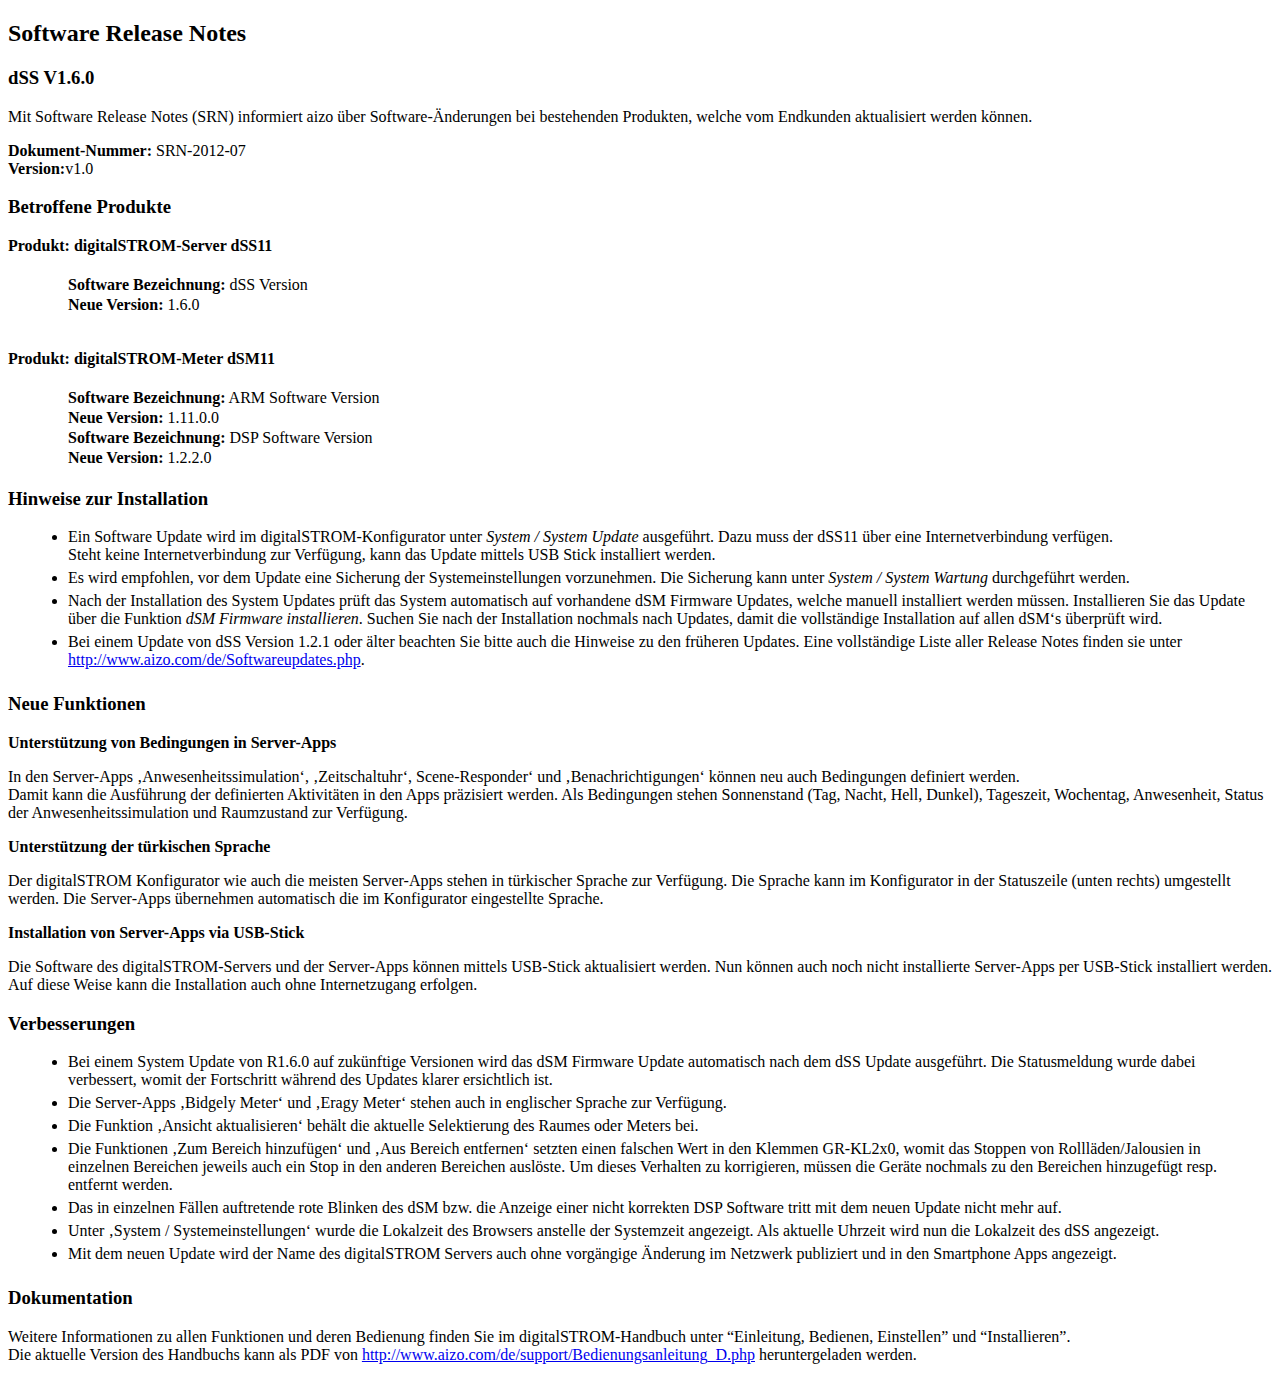
<file: recipes-digitalstrom/release-notes/files/notes_de_DE.html>
<!DOCTYPE html PUBLIC "-//W3C//DTD XHTML 1.0 Transitional//EN" "http://www.w3.org/TR/xhtml1/DTD/xhtml1-transitional.dtd">
<html xmlns="http://www.w3.org/1999/xhtml">
  <head>
    <title></title>
    <meta content="text/html; charset=utf-8" http-equiv="Content-Type" />
  </head>
  <body>
  <div class="x-text-margin x-black-text">
    <h2>Software Release Notes</h2>
    <h3>dSS V1.6.0</h3>
    <p style="color:black;">
      Mit Software Release Notes (SRN) informiert aizo über Software-Änderungen bei bestehenden Produkten, welche vom Endkunden aktualisiert werden können.
    </p>
    <div class="x-text-margin">
        <b>Dokument-Nummer:</b>&nbsp;SRN-2012-07<br/>
        <b>Version:</b>v1.0<br/>
    </div>
    <h3>Betroffene Produkte</h3>
    <div class="x-text-margin">
      <span class="x-green-text">
        <b>Produkt: digitalSTROM-Server dSS11</b>
      </span>
      <ul style="list-style-type:none;margin-left:20px;margin-right:20px">
        <li style="padding-bottom:2px;padding-top:5px;">
          <b>Software Bezeichnung:</b> dSS Version
        </li>
        <li style="padding-bottom:2px;">
          <b>Neue Version:</b> 1.6.0
        </li>
      </ul>
      <br/>
      <span class="x-green-text">
        <b>Produkt: digitalSTROM-Meter dSM11</b>
      </span>
      <ul style="list-style-type:none;margin-left:20px;margin-right:20px">
        <li style="padding-bottom:2px;padding-top:5px;">
          <b>Software Bezeichnung:</b> ARM Software Version
        </li>
        <li style="padding-bottom:2px;">
          <b>Neue Version:</b> 1.11.0.0
        </li>
        <li style="padding-bottom:2px;">
          <b>Software Bezeichnung:</b> DSP Software Version 
        </li>
        <li style="padding-bottom:2px;">
          <b>Neue Version:</b> 1.2.2.0
        </li>
      </ul>
    </div>
    <h3>Hinweise zur Installation</h3>
    <ul style="list-style-type:disc;margin-left:20px;margin-right:20px">
      <li style="padding-bottom:5px">
          Ein Software Update wird im digitalSTROM-Konfigurator unter <i>System / System Update</i> ausgeführt. Dazu muss der dSS11 über eine Internetverbindung verfügen.<br>
		  Steht keine Internetverbindung zur Verfügung, kann das Update mittels USB Stick installiert werden.
      </li>
      <li style="padding-bottom:5px">
          Es wird empfohlen, vor dem Update eine Sicherung der Systemeinstellungen vorzunehmen. Die Sicherung kann unter <i>System / System Wartung</i> durchgeführt werden.
      </li>
      <li style="padding-bottom:5px">
          Nach der Installation des System Updates prüft das System automatisch auf vorhandene dSM Firmware Updates, welche manuell installiert werden müssen. Installieren Sie das Update über die Funktion <i>dSM Firmware installieren</i>. Suchen Sie nach der Installation nochmals nach Updates, damit die vollständige Installation auf allen dSM‘s überprüft wird.
      </li>
      <li style="padding-bottom:5px">
        Bei einem Update von dSS Version 1.2.1 oder älter beachten Sie bitte auch die Hinweise zu den früheren Updates. Eine vollständige Liste aller Release Notes finden sie unter <span class="x-text-link"><a href="http://www.aizo.com/de/Softwareupdates.php" target="_blank">http://www.aizo.com/de/Softwareupdates.php</a></span>.
      </li>
    </ul>
	
	<h3>Neue Funktionen</h3>
    <p class="x-green-text">
      <b>Unterstützung von Bedingungen in Server-Apps</b>
    </p>
    <p style="color:black;">
       In den Server-Apps ‚Anwesenheitssimulation‘, ‚Zeitschaltuhr‘, Scene-Responder‘ und ‚Benachrichtigungen‘ können neu auch Bedingungen definiert werden.<br>
	   Damit kann die Ausführung der definierten Aktivitäten in den Apps präzisiert werden. Als Bedingungen stehen Sonnenstand (Tag, Nacht, Hell, Dunkel), Tageszeit, Wochentag, Anwesenheit, Status der Anwesenheitssimulation und Raumzustand zur Verfügung.
    </p>
    
    <p class="x-green-text">
      <b>Unterstützung der türkischen Sprache</b>
    </p>
    <p style="color:black;">
      Der digitalSTROM Konfigurator wie auch die meisten Server-Apps stehen in türkischer Sprache zur Verfügung. Die Sprache kann im Konfigurator in der Statuszeile (unten rechts) umgestellt werden. Die Server-Apps übernehmen automatisch die im Konfigurator eingestellte Sprache. 
    </p>
    
    <p class="x-green-text">
      <b>Installation von Server-Apps via USB-Stick</b>
    </p>
    <p style="color:black;">
      Die Software des digitalSTROM-Servers und der Server-Apps können mittels USB-Stick aktualisiert werden. Nun können auch noch nicht installierte Server-Apps per USB-Stick installiert werden. Auf diese Weise kann die Installation auch ohne Internetzugang erfolgen. 
    </p>
    

	
	
    <h3>Verbesserungen</h3>
    <ul style="list-style-type:disc;margin-left:20px;margin-right:20px">
      <li style="padding-bottom:5px">
	      Bei einem System Update von R1.6.0 auf zukünftige Versionen wird das dSM Firmware Update automatisch nach dem dSS Update ausgeführt. Die Statusmeldung wurde dabei verbessert, womit der Fortschritt während des Updates klarer ersichtlich ist.
      </li>
      <li style="padding-bottom:5px">
	      Die Server-Apps ‚Bidgely Meter‘ und ‚Eragy Meter‘ stehen auch in englischer Sprache zur Verfügung.
      </li>
      <li style="padding-bottom:5px">
	      Die Funktion ‚Ansicht aktualisieren‘ behält die aktuelle Selektierung des Raumes oder Meters bei.
      </li>
      <li style="padding-bottom:5px">
	      Die Funktionen ‚Zum Bereich hinzufügen‘ und ‚Aus Bereich entfernen‘ setzten einen falschen Wert in den Klemmen GR-KL2x0, womit das Stoppen von Rollläden/Jalousien in einzelnen Bereichen jeweils auch ein Stop in den anderen Bereichen auslöste. Um dieses Verhalten zu korrigieren, müssen die Geräte nochmals zu den Bereichen hinzugefügt resp. entfernt werden.
      </li>
      <li style="padding-bottom:5px">
	      Das in einzelnen Fällen auftretende rote Blinken des dSM bzw. die Anzeige einer nicht korrekten DSP Software tritt mit dem neuen Update nicht mehr auf. 
      </li>
      <li style="padding-bottom:5px">
	      Unter ‚System / Systemeinstellungen‘ wurde die Lokalzeit des Browsers anstelle der Systemzeit angezeigt. Als aktuelle Uhrzeit wird nun die Lokalzeit des dSS angezeigt.
      </li>
      <li style="padding-bottom:5px">
	      Mit dem neuen Update wird der Name des digitalSTROM Servers auch ohne vorgängige Änderung im Netzwerk publiziert und in den Smartphone Apps angezeigt.
      </li>
	</ul>	
	
    <h3>Dokumentation</h3>
    <p style="color:black;">
      Weitere Informationen zu allen Funktionen und deren Bedienung finden Sie im digitalSTROM-Handbuch unter “Einleitung, Bedienen, Einstellen” und “Installieren”.
      <br/>
      Die aktuelle Version des Handbuchs kann als PDF von <span class="x-text-link"><a href="http://www.aizo.com/de/support/Bedienungsanleitung_D.php" target="_blank">http://www.aizo.com/de/support/Bedienungsanleitung_D.php</a></span> heruntergeladen werden.
    </p>
  </div>
  </body>
</html>
</file>
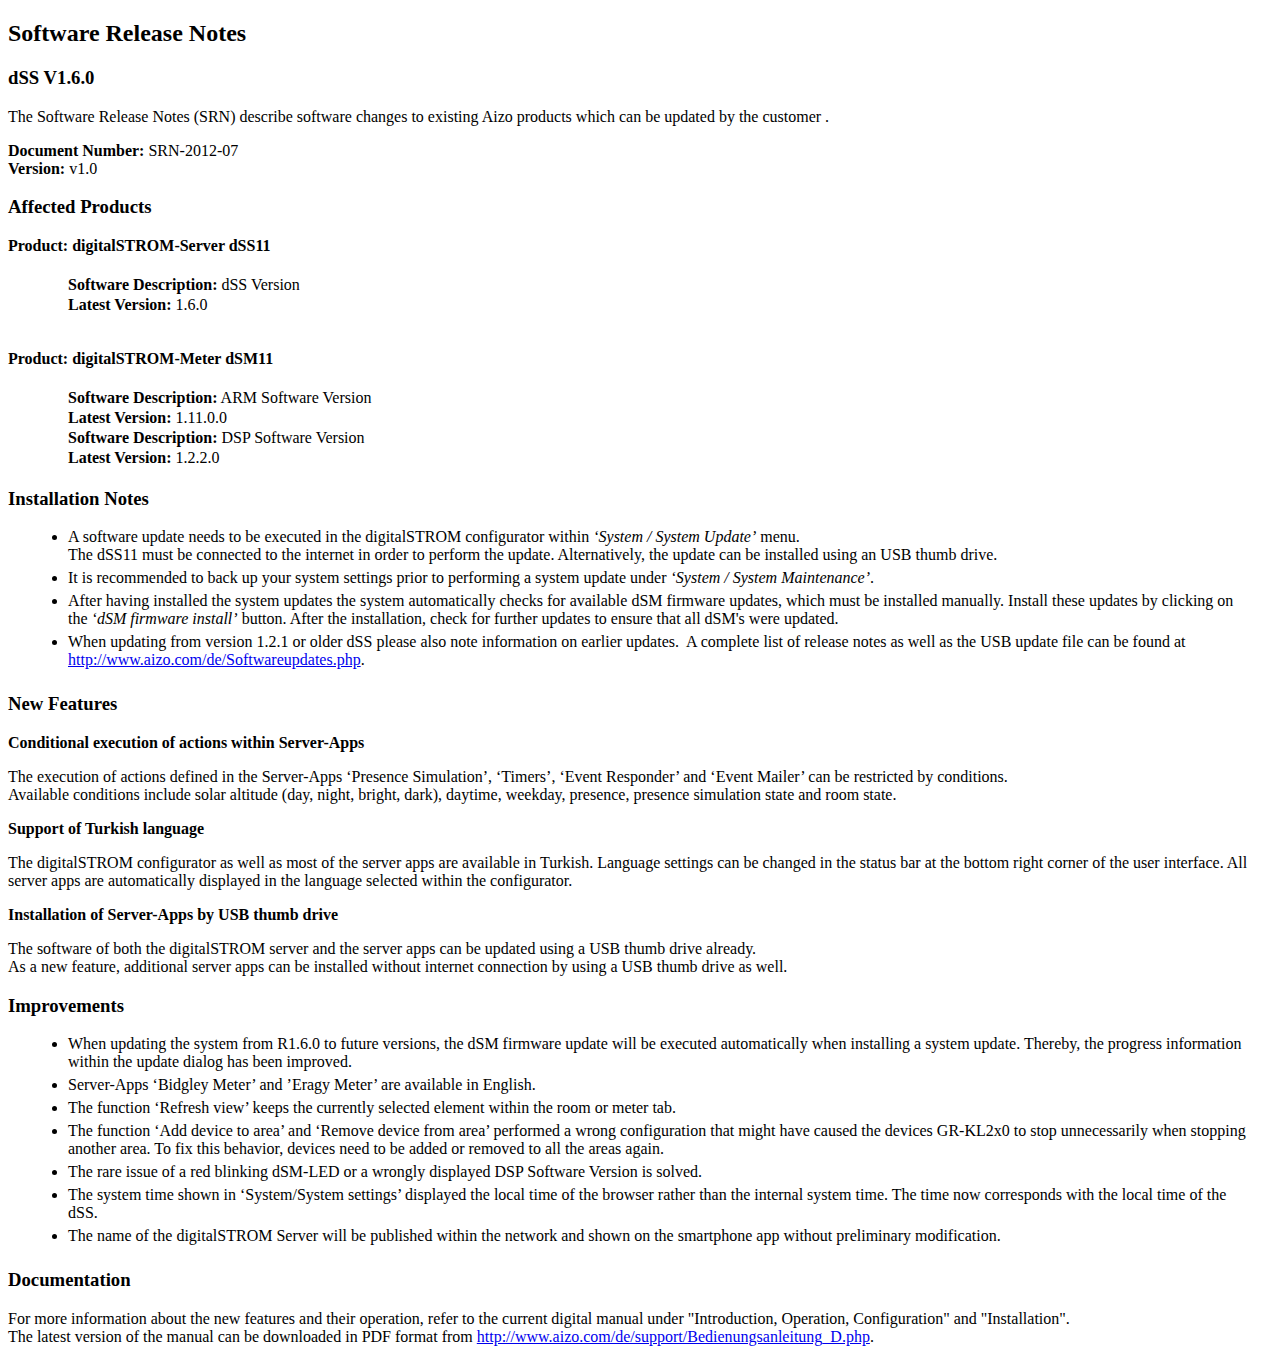
<file: recipes-digitalstrom/release-notes/files/notes_en_US.html>
<!DOCTYPE html PUBLIC "-//W3C//DTD XHTML 1.0 Transitional//EN" "http://www.w3.org/TR/xhtml1/DTD/xhtml1-transitional.dtd">
<html xmlns="http://www.w3.org/1999/xhtml">
  <head>
    <title></title>
    <meta content="text/html; charset=utf-8" http-equiv="Content-Type" />
  </head>
  <body>
  <div class="x-text-margin x-black-text">
    <h2>Software Release Notes</h2>
    <h3>dSS V1.6.0</h3>
    <p style="color:black;">
      The Software Release Notes (SRN) describe software changes to existing Aizo products which can be updated by the customer .
    </p>
    <div class="x-text-margin">
        <b>Document Number:</b> SRN-2012-07<br/>
        <b>Version:</b> v1.0<br/>
    </div>
    <h3>Affected Products</h3>
    <div class="x-text-margin">
      <span class="x-green-text">
        <b>Product: digitalSTROM-Server dSS11</b>
      </span>
      <ul style="list-style-type:none;margin-left:20px;margin-right:20px">
        <li style="padding-bottom:2px;padding-top:5px;">
          <b>Software Description:</b> dSS Version
        </li>
        <li style="padding-bottom:2px;">
          <b>Latest Version:</b> 1.6.0
        </li>
      </ul>
      <br/>
      <span class="x-green-text">
        <b>Product: digitalSTROM-Meter dSM11</b>
      </span>
      <ul style="list-style-type:none;margin-left:20px;margin-right:20px">
        <li style="padding-bottom:2px;padding-top:5px;">
          <b>Software Description:</b> ARM Software Version
        </li>
        <li style="padding-bottom:2px;">
          <b>Latest Version:</b> 1.11.0.0
        </li>
        <li style="padding-bottom:2px;">
          <b>Software Description:</b> DSP Software Version
        </li>
        <li style="padding-bottom:2px;">
          <b>Latest Version:</b> 1.2.2.0
        </li>
      </ul>
    </div>
    <h3>Installation Notes</h3>
    <ul style="list-style-type:disc;margin-left:20px;margin-right:20px">
      <li style="padding-bottom:5px">
	    A software update needs to be executed in the digitalSTROM configurator within <i>‘System / System Update’</i> menu. 
		<br/>
		The dSS11 must be connected to the internet in order to perform the update. Alternatively, the update can be installed using an USB thumb drive.
      </li>
      <li style="padding-bottom:5px">
          It is recommended to back up your system settings prior to performing a system update under <i>‘System / System Maintenance’</i>.
      </li>
      <li style="padding-bottom:5px">
          After having installed the system updates the system automatically checks for available dSM firmware updates, which must be installed manually. Install these updates by clicking on the <i>‘dSM firmware install’</i> button. After the installation, check for further updates to ensure that all dSM's were updated.
      </li>
      <li style="padding-bottom:5px">
          When updating from version 1.2.1 or older dSS please also note information on earlier updates.&nbsp;  A complete list of release notes as well as the USB update file can be found at <span class="x-text-link"><a href="http://www.aizo.com/de/Softwareupdates.php" target="_blank">http://www.aizo.com/de/Softwareupdates.php</a></span>.
      </li>
    </ul>
	
    <h3>New Features</h3>
    <p class="x-green-text">
      <b>Conditional execution of actions within Server-Apps</b>
    </p>
    <p style="color:black;">
	  The execution of actions defined in the  Server-Apps ‘Presence Simulation’, ‘Timers’, ‘Event Responder’ and ‘Event Mailer’ can be restricted by conditions.
	  <br/>
	  Available conditions include solar altitude (day, night, bright, dark), daytime, weekday, presence,  presence simulation state and room state.
    </p>
    <p class="x-green-text">
      <b>Support of Turkish language </b>
    </p>
    <p style="color:black;">
		The digitalSTROM configurator as well as most of the server apps are available in Turkish. Language settings can be changed in the status bar at the bottom right corner of the user interface. All server apps are automatically displayed in the language selected within the configurator.  
    </p>
    <p class="x-green-text">
      <b>Installation of Server-Apps by USB thumb drive</b>
    </p>
    <p style="color:black;">
		The software of both the digitalSTROM server and the server apps can be updated using a USB thumb drive already. 
		<br>
		As a new feature, additional server apps can be installed without internet connection by using a USB thumb drive as well. 
    </p>
    
	
    <h3>Improvements</h3>
    <ul style="list-style-type:disc;margin-left:20px;margin-right:20px">
      <li style="padding-bottom:5px">
		When updating the system from R1.6.0 to future versions, the dSM firmware update will be executed automatically when installing a system update. Thereby, the progress information within the update dialog has been improved.
      </li>
      <li style="padding-bottom:5px">
		Server-Apps ‘Bidgley Meter’ and ’Eragy Meter’ are available in English.
      </li>
      <li style="padding-bottom:5px">
		The function ‘Refresh view’ keeps the currently selected element within the room or meter tab.
      </li>
      <li style="padding-bottom:5px">
		The function ‘Add device to area’ and ‘Remove device from area’ performed a wrong configuration that might have caused the devices GR-KL2x0 to stop unnecessarily when stopping another area. To fix this behavior, devices need to be added or removed to all the areas again.
      </li>
      <li style="padding-bottom:5px">
		The rare issue of a red blinking dSM-LED or a wrongly displayed DSP Software Version is solved.
      </li>
      <li style="padding-bottom:5px">
		The system time shown in ‘System/System settings’ displayed the local time of the browser rather than the internal system time. The time now corresponds with the local time of the dSS.
      </li>
      <li style="padding-bottom:5px">
		The name of the digitalSTROM Server will be published within the network and shown on the smartphone app without preliminary modification. 
	  </li>

	  </ul>
	
	
    <h3>Documentation</h3>
    <p style="color:black;">
      For more information about the new features and their operation, refer to the current digital manual under "Introduction, Operation, Configuration" and "Installation".
      <br/>
      The latest version of the manual can be downloaded in PDF format from <span class="x-text-link"><a href="http://www.aizo.com/de/support/Bedienungsanleitung_D.php" target="_blank">http://www.aizo.com/de/support/Bedienungsanleitung_D.php</a></span>.
  </p>
  </div>
  </body>
</html>
</file>
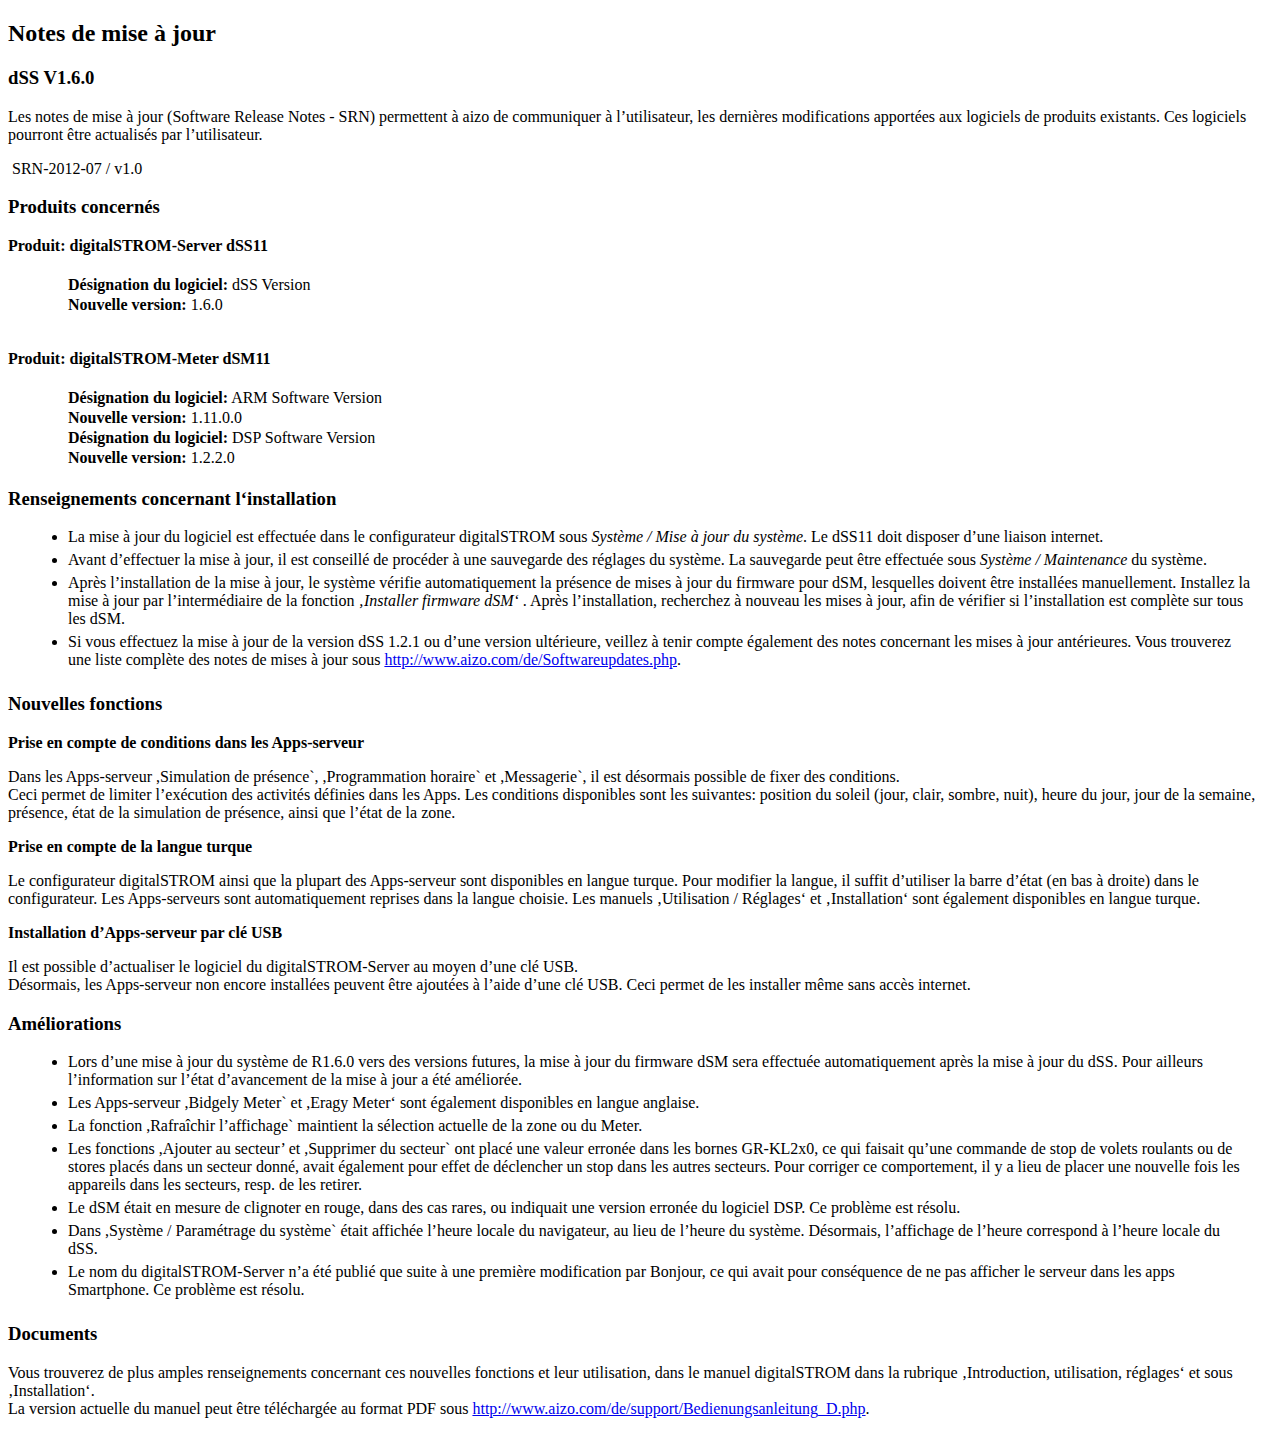
<file: recipes-digitalstrom/release-notes/files/notes_fr_CH.html>
<!DOCTYPE html PUBLIC "-//W3C//DTD XHTML 1.0 Transitional//EN" "http://www.w3.org/TR/xhtml1/DTD/xhtml1-transitional.dtd">
<html xmlns="http://www.w3.org/1999/xhtml">
  <head>
    <title></title>
    <meta content="text/html; charset=utf-8" http-equiv="Content-Type" />
  </head>
  <body>
  <div class="x-text-margin x-black-text">
    <h2>Notes de mise à jour</h2>
    <h3>dSS V1.6.0</h3>
    <p style="color:black;">
      Les notes de mise à jour (Software Release Notes - SRN) permettent à aizo de communiquer à l’utilisateur, les dernières modifications apportées aux logiciels de produits existants. Ces logiciels pourront être actualisés par l’utilisateur.
    </p>
    <div class="x-text-margin">
        &nbsp;SRN-2012-07 / v1.0<br/>
    </div>
    <h3>Produits concernés</h3>
    <div class="x-text-margin">
      <span class="x-green-text">
        <b>Produit: digitalSTROM-Server dSS11</b>
      </span>
      <ul style="list-style-type:none;margin-left:20px;margin-right:20px">
        <li style="padding-bottom:2px;padding-top:5px;">
          <b>Désignation du logiciel:</b> dSS Version
        </li>
        <li style="padding-bottom:2px;">
          <b>Nouvelle version:</b> 1.6.0
        </li>
      </ul>
      <br/>
      <span class="x-green-text">
        <b>Produit: digitalSTROM-Meter dSM11</b>
      </span>
      <ul style="list-style-type:none;margin-left:20px;margin-right:20px">
        <li style="padding-bottom:2px;padding-top:5px;">
          <b>Désignation du logiciel:</b> ARM Software Version
        </li>
        <li style="padding-bottom:2px;">
          <b>Nouvelle version:</b> 1.11.0.0
        </li>
        <li style="padding-bottom:2px;">
          <b>Désignation du logiciel:</b> DSP Software Version 
        </li>
        <li style="padding-bottom:2px;">
          <b>Nouvelle version:</b> 1.2.2.0
        </li>
      </ul>
    </div>
    <h3>Renseignements concernant l‘installation</h3>
    <ul style="list-style-type:disc;margin-left:20px;margin-right:20px">
      <li style="padding-bottom:5px">
          La mise à jour du logiciel est effectuée dans le configurateur digitalSTROM sous <i>Système / Mise à jour du système</i>. Le dSS11 doit disposer d’une liaison internet.
      </li>
      <li style="padding-bottom:5px">
          Avant d’effectuer la mise à jour, il est conseillé de procéder à une sauvegarde des réglages du système. La sauvegarde peut être effectuée sous <i>Système / Maintenance</i> du système.
      </li>
      <li style="padding-bottom:5px">
          Après l’installation de la mise à jour, le système vérifie automatiquement la présence de mises à jour du firmware pour dSM, lesquelles doivent être installées manuellement. Installez la mise à jour par l’intermédiaire de la fonction <i>‚Installer firmware dSM‘ </i>. Après l’installation, recherchez à nouveau les mises à jour, afin de vérifier si l’installation est complète sur tous les dSM.
      </li>
      <li style="padding-bottom:5px">
          Si vous effectuez la mise à jour de la version dSS 1.2.1 ou d’une version ultérieure, veillez à tenir compte également des notes concernant les mises à jour antérieures. Vous trouverez une liste complète des notes de mises à jour sous <span class="x-text-link"><a href="http://www.aizo.com/de/Softwareupdates.php" target="_blank">http://www.aizo.com/de/Softwareupdates.php</a></span>.
      </li>
    </ul>
	
	<h3>Nouvelles fonctions</h3>
    <p class="x-green-text">
      <b>Prise en compte de conditions dans les Apps-serveur</b>
    </p>
    <p style="color:black;">
       Dans les Apps-serveur ,Simulation de présence`, ,Programmation horaire` et ,Messagerie`, il est désormais possible de fixer des conditions.
	   <br>
	   Ceci permet de limiter l’exécution des activités définies dans les Apps. Les conditions disponibles sont les suivantes: position du soleil (jour, clair, sombre, nuit), heure du jour, jour de la semaine, présence, état de la simulation de présence, ainsi que l’état de la zone.
    </p>
    
    <p class="x-green-text">
      <b>Prise en compte de la langue turque</b>
    </p>
    <p style="color:black;">
      Le configurateur digitalSTROM ainsi que la plupart des Apps-serveur sont disponibles en langue turque. Pour modifier la langue, il suffit d’utiliser la barre d’état (en bas à droite) dans le configurateur. Les Apps-serveurs sont automatiquement reprises dans la langue choisie. Les manuels ‚Utilisation / Réglages‘ et ‚Installation‘ sont également disponibles en langue turque. 
    </p>
    
    <p class="x-green-text">
      <b>Installation d’Apps-serveur par clé USB</b>
    </p>
    <p style="color:black;">
      Il est possible d’actualiser le logiciel du digitalSTROM-Server au moyen d’une clé USB. 
	  <br>
	  Désormais, les Apps-serveur non encore installées peuvent être ajoutées à l’aide d’une clé USB. Ceci permet de les installer même sans accès internet.
    </p>
    
    
    <h3>Améliorations</h3>
    <ul style="list-style-type:disc;margin-left:20px;margin-right:20px">
      <li style="padding-bottom:5px">
	     Lors d’une mise à jour du système de R1.6.0 vers des versions futures, la mise à jour du firmware dSM sera effectuée automatiquement après la mise à jour du dSS. Pour ailleurs l’information sur l’état d’avancement de la mise à jour a été améliorée.
      </li>
      <li style="padding-bottom:5px">
	     Les Apps-serveur ,Bidgely Meter` et ,Eragy Meter‘ sont également disponibles en langue anglaise. 
      </li>
      <li style="padding-bottom:5px">
	     La fonction ,Rafraîchir l’affichage` maintient la sélection actuelle de la zone ou du Meter. 
      </li>
      <li style="padding-bottom:5px">
	     Les fonctions ,Ajouter au secteur’ et ,Supprimer du secteur` ont placé une valeur erronée dans les bornes GR-KL2x0, ce qui faisait qu’une commande de stop de volets roulants ou de stores placés dans un secteur donné, avait également pour effet de déclencher un stop dans les autres secteurs. Pour corriger ce comportement, il y a lieu de placer une nouvelle fois les appareils dans les secteurs, resp. de les retirer. 
      </li>
      <li style="padding-bottom:5px">
	    Le dSM était en mesure de clignoter en rouge, dans des cas rares, ou indiquait une version erronée du logiciel DSP. Ce problème est résolu.
     </li>
	 <li style="padding-bottom:5px">
	    Dans ,Système / Paramétrage du système` était affichée l’heure locale du navigateur, au lieu de l’heure du système. Désormais, l’affichage de l’heure correspond à l’heure locale du dSS.
     </li>
	 <li style="padding-bottom:5px">
	    Le nom du digitalSTROM-Server n’a été publié que suite à une première modification par Bonjour, ce qui avait pour conséquence de ne pas afficher le serveur dans les apps Smartphone. Ce problème est résolu.
     </li>
    </ul>
	
	
    <h3>Documents</h3>
    <p style="color:black;">
      Vous trouverez de plus amples renseignements concernant ces nouvelles fonctions et leur utilisation, dans le manuel digitalSTROM dans la rubrique ‚Introduction, utilisation, réglages‘ et sous ‚Installation‘. 
      <br/>
      La version actuelle du manuel peut être téléchargée au format PDF sous <span class="x-text-link"><a href="http://www.aizo.com/de/support/Bedienungsanleitung_D.php" target="_blank">http://www.aizo.com/de/support/Bedienungsanleitung_D.php</a></span>.
    </p>
  </div>
  </body>
</html>
</file>
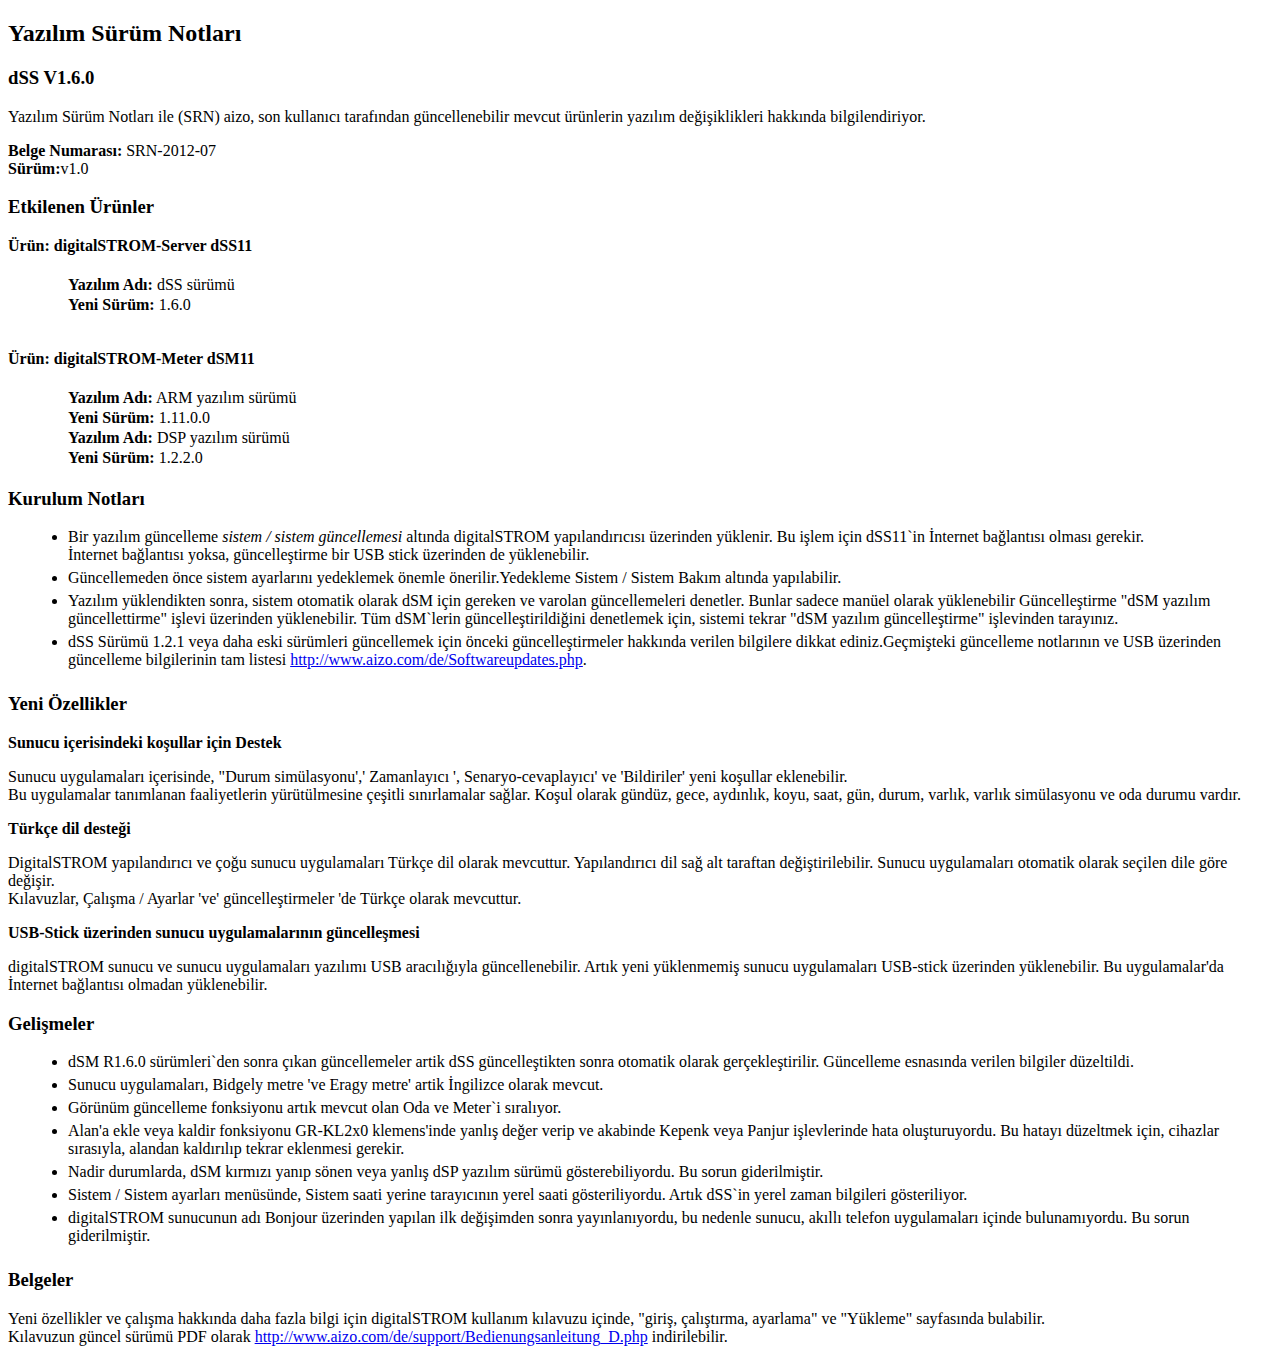
<file: recipes-digitalstrom/release-notes/files/notes_tr_TR.html>
<!DOCTYPE html PUBLIC "-//W3C//DTD XHTML 1.0 Transitional//EN" "http://www.w3.org/TR/xhtml1/DTD/xhtml1-transitional.dtd">
<html xmlns="http://www.w3.org/1999/xhtml">
  <head>
    <title></title>
    <meta content="text/html; charset=utf-8" http-equiv="Content-Type" />
  </head>
  <body>
  <div class="x-text-margin x-black-text">
    <h2>Yazılım Sürüm Notları</h2>
    <h3>dSS V1.6.0</h3>
    <p style="color:black;">
      Yazılım Sürüm Notları ile (SRN) aizo, son kullanıcı tarafından güncellenebilir mevcut ürünlerin yazılım değişiklikleri hakkında bilgilendiriyor.
    </p>
    <div class="x-text-margin">
        <b>Belge Numarası:</b>&nbsp;SRN-2012-07<br/>
        <b>Sürüm:</b>v1.0<br/>
    </div>
    <h3>Etkilenen Ürünler</h3>
    <div class="x-text-margin">
      <span class="x-green-text">
        <b>Ürün: digitalSTROM-Server dSS11</b>
      </span>
      <ul style="list-style-type:none;margin-left:20px;margin-right:20px">
        <li style="padding-bottom:2px;padding-top:5px;">
          <b>Yazılım Adı:</b> dSS sürümü
        </li>
        <li style="padding-bottom:2px;">
          <b>Yeni Sürüm:</b> 1.6.0
        </li>
      </ul>
      <br/>
      <span class="x-green-text">
        <b>Ürün: digitalSTROM-Meter dSM11</b>
      </span>
      <ul style="list-style-type:none;margin-left:20px;margin-right:20px">
        <li style="padding-bottom:2px;padding-top:5px;">
          <b>Yazılım Adı:</b> ARM yazılım sürümü
        </li>
        <li style="padding-bottom:2px;">
          <b>Yeni Sürüm:</b> 1.11.0.0
        </li>
        <li style="padding-bottom:2px;">
          <b>Yazılım Adı:</b> DSP yazılım sürümü 
        </li>
        <li style="padding-bottom:2px;">
          <b>Yeni Sürüm:</b> 1.2.2.0
        </li>
      </ul>
    </div>
    <h3>Kurulum Notları</h3>
    <ul style="list-style-type:disc;margin-left:20px;margin-right:20px">
      <li style="padding-bottom:5px">
        Bir yazılım güncelleme <i>sistem / sistem güncellemesi</i> altında digitalSTROM yapılandırıcısı üzerinden yüklenir. Bu işlem için dSS11`in İnternet bağlantısı olması gerekir.<br>
		İnternet bağlantısı yoksa, güncelleştirme bir USB stick üzerinden de yüklenebilir.
      </li>
      <li style="padding-bottom:5px">
          Güncellemeden önce sistem ayarlarını yedeklemek önemle önerilir.Yedekleme Sistem / Sistem Bakım altında yapılabilir.
      </li>
      <li style="padding-bottom:5px">
          Yazılım yüklendikten sonra, sistem otomatik olarak dSM için gereken ve varolan güncellemeleri denetler. Bunlar sadece manüel olarak yüklenebilir Güncelleştirme "dSM yazılım güncellettirme" işlevi üzerinden yüklenebilir. Tüm dSM`lerin güncelleştirildiğini denetlemek için, sistemi tekrar "dSM yazılım güncelleştirme" işlevinden tarayınız.
      </li>
      <li style="padding-bottom:5px">
        dSS Sürümü 1.2.1 veya daha eski sürümleri güncellemek için önceki güncelleştirmeler hakkında verilen bilgilere dikkat ediniz.Geçmişteki güncelleme notlarının ve USB üzerinden güncelleme bilgilerinin tam listesi <span class="x-text-link"><a href="http://www.aizo.com/de/Softwareupdates.php" target="_blank">http://www.aizo.com/de/Softwareupdates.php</a></span>.
      </li>
    </ul>
	
	<h3>Yeni Özellikler</h3>
    <p class="x-green-text">
      <b>Sunucu içerisindeki koşullar için Destek</b>
    </p>
    <p style="color:black;">
		Sunucu uygulamaları içerisinde, "Durum simülasyonu',' Zamanlayıcı ', Senaryo-cevaplayıcı' ve 'Bildiriler' yeni koşullar eklenebilir.<br>
		Bu uygulamalar tanımlanan faaliyetlerin yürütülmesine çeşitli sınırlamalar sağlar. Koşul olarak gündüz, gece, aydınlık, koyu, saat, gün, durum, varlık, varlık simülasyonu ve oda durumu vardır.
    </p>
    
    <p class="x-green-text">
      <b>Türkçe dil desteği</b>
    </p>
    <p style="color:black;">
		DigitalSTROM yapılandırıcı ve çoğu sunucu uygulamaları Türkçe dil olarak mevcuttur. Yapılandırıcı dil sağ alt taraftan değiştirilebilir. Sunucu uygulamaları otomatik olarak seçilen dile göre değişir. <br>
		Kılavuzlar, Çalışma / Ayarlar 've' güncelleştirmeler 'de Türkçe olarak mevcuttur.

    </p>
    
    <p class="x-green-text">
      <b>USB-Stick üzerinden sunucu uygulamalarının güncelleşmesi</b>
    </p>
    <p style="color:black;">
      digitalSTROM sunucu ve sunucu uygulamaları yazılımı USB aracılığıyla güncellenebilir. Artık yeni yüklenmemiş sunucu uygulamaları USB-stick üzerinden yüklenebilir. Bu uygulamalar'da İnternet bağlantısı olmadan yüklenebilir.
    </p>
    

	
	
    <h3>Gelişmeler</h3>
    <ul style="list-style-type:disc;margin-left:20px;margin-right:20px">
      <li style="padding-bottom:5px">
	      dSM R1.6.0 sürümleri`den sonra çıkan güncellemeler artik dSS güncelleştikten sonra otomatik olarak gerçekleştirilir. Güncelleme esnasında verilen bilgiler düzeltildi.
      </li>
      <li style="padding-bottom:5px">
	      Sunucu uygulamaları, Bidgely metre 've Eragy metre' artik İngilizce olarak mevcut.
      </li>
      <li style="padding-bottom:5px">
	      Görünüm güncelleme fonksiyonu artık mevcut olan Oda ve Meter`i sıralıyor.
      </li>
      <li style="padding-bottom:5px">
	      Alan'a ekle veya kaldir fonksiyonu GR-KL2x0 klemens'inde yanlış değer verip ve akabinde Kepenk veya Panjur işlevlerinde hata oluşturuyordu. Bu hatayı düzeltmek için, cihazlar sırasıyla, alandan kaldırılıp tekrar eklenmesi gerekir. 
      </li>
      <li style="padding-bottom:5px">
	      Nadir durumlarda, dSM kırmızı yanıp sönen veya yanlış dSP yazılım sürümü gösterebiliyordu. Bu sorun giderilmiştir.
      </li>
      <li style="padding-bottom:5px">
	      Sistem / Sistem ayarları menüsünde, Sistem saati yerine tarayıcının yerel saati gösteriliyordu. Artık dSS`in yerel zaman bilgileri gösteriliyor.
      </li>
      <li style="padding-bottom:5px">
	      digitalSTROM sunucunun adı Bonjour üzerinden yapılan ilk değişimden sonra yayınlanıyordu, bu nedenle sunucu, akıllı telefon uygulamaları içinde bulunamıyordu. Bu sorun giderilmiştir. 
      </li>
	</ul>	
	
    <h3>Belgeler</h3>
    <p style="color:black;">
      Yeni özellikler ve çalışma hakkında daha fazla bilgi için digitalSTROM kullanım kılavuzu içinde, "giriş, çalıştırma, ayarlama" ve "Yükleme" sayfasında bulabilir. 
      <br/>
      Kılavuzun güncel sürümü PDF olarak <span class="x-text-link"><a href="http://www.aizo.com/de/support/Bedienungsanleitung_D.php" target="_blank">http://www.aizo.com/de/support/Bedienungsanleitung_D.php</a></span> indirilebilir.
    </p>
  </div>
  </body>
</html>
</file>
